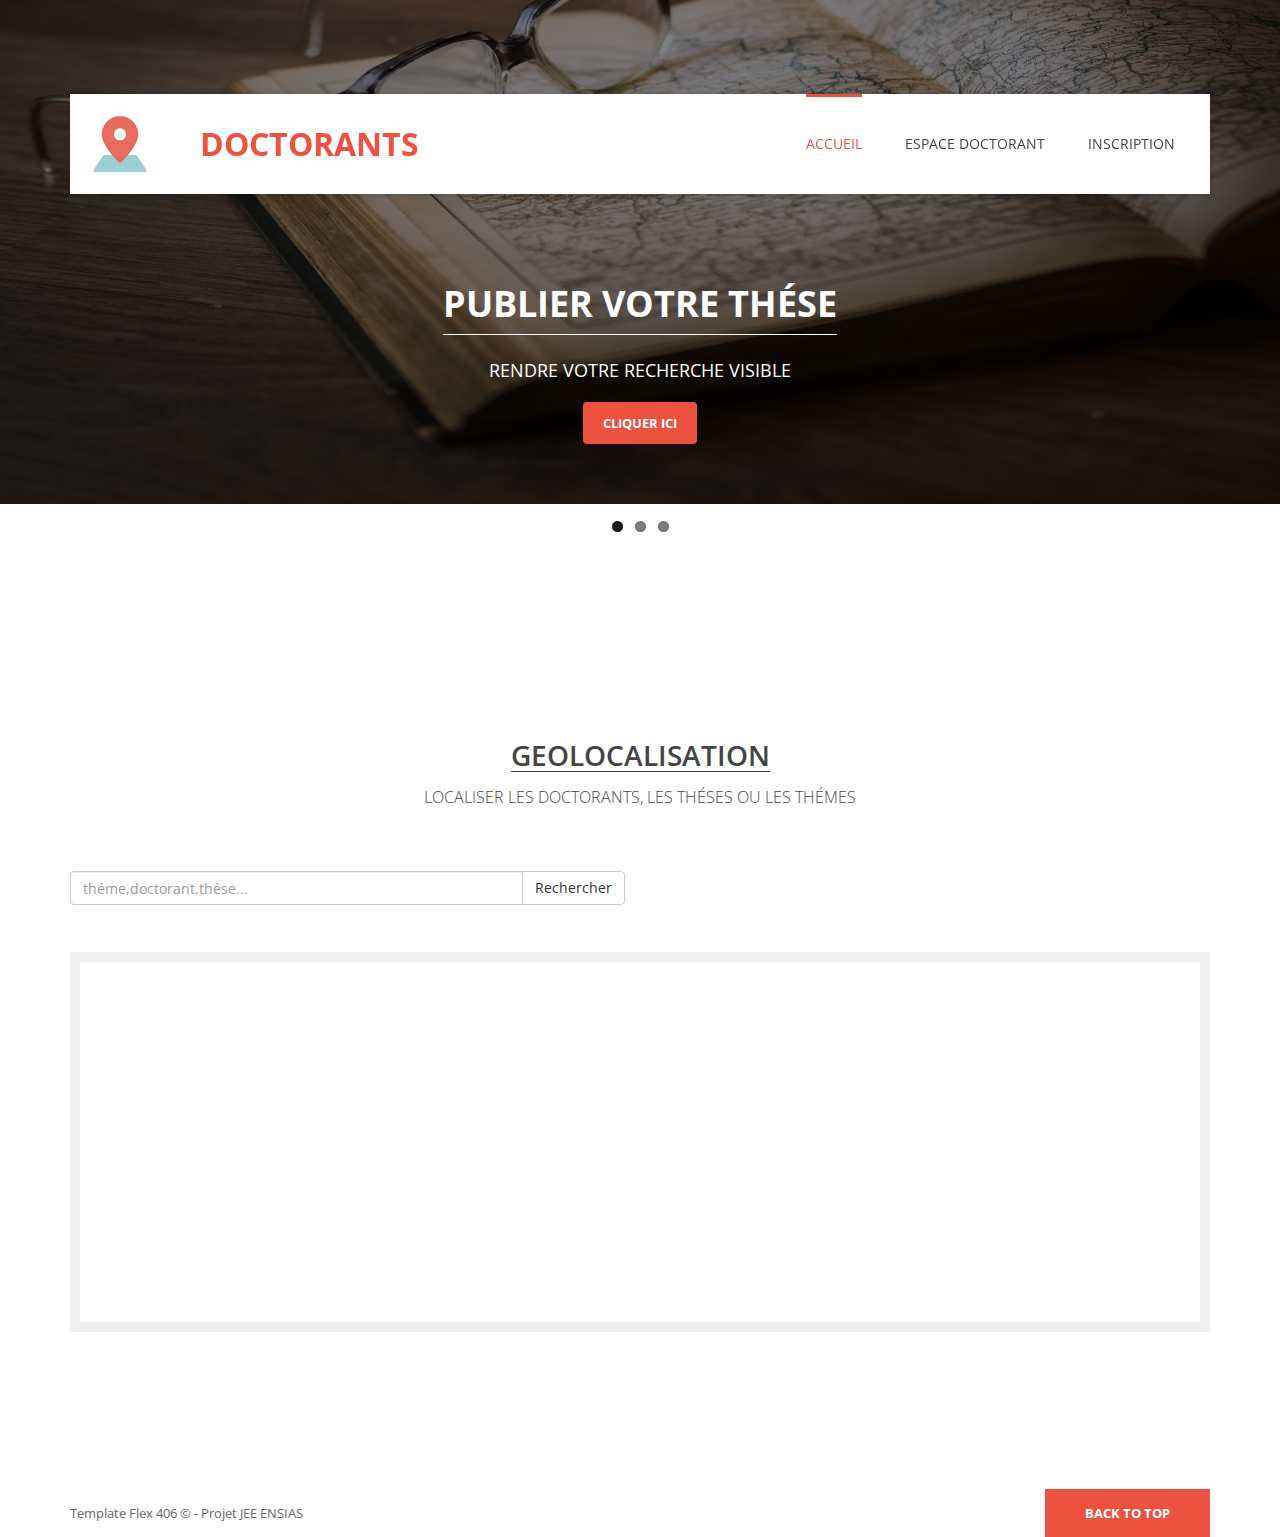
<file: Geo/WebContent/Index/index.html>
<!DOCTYPE html>
<!--[if lt IE 7]>      <html class="no-js lt-ie9 lt-ie8 lt-ie7"> <![endif]-->
<!--[if IE 7]>         <html class="no-js lt-ie9 lt-ie8"> <![endif]-->
<!--[if IE 8]>         <html class="no-js lt-ie9"> <![endif]-->
<!--[if gt IE 8]><!--> <html class="no-js"> <!--<![endif]-->
    <head>
        <meta charset="utf-8">
        <title>Réseau doctorants</title>
    	<meta name="description" content="">
        <meta name="viewport" content="width=device-width, initial-scale=1">
<!-- 
Flex Template 
http://www.templatemo.com/tm-406-flex
-->
        <link href='http://fonts.googleapis.com/css?family=Open+Sans:400,300,600,700,800' rel='stylesheet' type='text/css'>
        
        <link rel="stylesheet" href="css/bootstrap.min.css">
        <link rel="stylesheet" href="css/font-awesome.css">
        <link rel="stylesheet" href="css/animate.css">
        <link rel="stylesheet" href="css/templatemo_misc.css">
        <link rel="stylesheet" href="css/templatemo_style.css">

        <script src="js/vendor/modernizr-2.6.1-respond-1.1.0.min.js"></script>
    </head>
    <body>
        <!--[if lt IE 7]>
            <p class="chromeframe">You are using an outdated browser. <a href="http://browsehappy.com/">Upgrade your browser today</a> or <a href="http://www.google.com/chromeframe/?redirect=true">install Google Chrome Frame</a> to better experience this site.</p>
        <![endif]-->


        <div class="site-main" id="sTop">
            <div class="site-header">
               
                <div class="main-header">
                    <div class="container">
                        <div id="menu-wrapper">
                            <div class="row">
                                <div class="logo-wrapper col-md-2 col-sm-2"> 
                                    <h1>
                                        <a href="#">Doctorants</a>
                                    </h1>
                                </div> <!-- /.logo-wrapper -->
                                <div class="col-md-10 col-sm-10 main-menu text-right">
                                    <div class="toggle-menu visible-sm visible-xs"><i class="fa fa-bars"></i></div>
                                    <ul class="menu-first">
                                        <li class="active"><a href="#">Accueil</a></li>
                                        
                                        <li><a href="#connexion">Espace doctorant</a></li>
                                        <li><a href="#inscription">Inscription</a></li>                                 
                                    </ul>                                    
                                </div> <!-- /.main-menu -->
                            </div> <!-- /.row -->
                        </div> <!-- /#menu-wrapper -->                        
                    </div> <!-- /.container -->
                </div> <!-- /.main-header -->
            </div> <!-- /.site-header -->
            <div class="site-slider">
                <div class="slider">
                    <div class="flexslider">
                        <ul class="slides">
                            <li>
                                <div class="overlay"></div>
                                <img src="images/slide1.jpg" alt="">
                                <div class="slider-caption visible-md visible-lg">
                                    <h2>Publier votre thése</h2>
                                    <p>rendre votre recherche visible</p>
                                    <a href="#" class="slider-btn">Cliquer ici</a>
                                </div>
                            </li>
                            <li>
                                <div class="overlay"></div>
                                <img src="images/slide2.jpg" alt="">
                                <div class="slider-caption visible-md visible-lg">
                                    <h2>Rejoindre le réseau des doctorants</h2>
                                    <p></p>
                                    <a href="#" class="slider-btn">Cliquer ici</a>
                                </div>
                            </li>
                            <li>
                                <div class="overlay"></div>
                                <img src="images/slide3.jpg" alt="">
                                <div class="slider-caption visible-md visible-lg">
                                    <h2>Geolocalisation</h2>
                                    <p>Effectuer des recherches sur les théses, les doctorants, ou les thémes</p>
                                    <a href="#search" class="slider-btn">Cliquer ici</a>
                                </div>
                            </li>
                        </ul>
                    </div> <!-- /.flexslider -->
                </div> <!-- /.slider -->
            </div> <!-- /.site-slider -->
        </div> <!-- /.site-main -->


  

        <div class="content-section" id="contact">
            <div class="container">
                <div class="row">
                    <div class="heading-section col-md-12 text-center">
                        <h2 id="search">Geolocalisation</h2>
                        <p>localiser les doctorants, les théses ou les thémes</p>
                    </div> <!-- /.heading-section -->
                </div> <!-- /.row -->
				<div class="row">
 
  <div class="col-lg-6">
    <div class="input-group" id="fr">
      <input type="text" class="form-control"  id="searchInput" placeholder="théme,doctorant,thése...">
      <span class="input-group-btn">
        <button class="btn btn-default" type="button" id="searchBtn">Rechercher</button>
      </span>
	  
    </div><!-- /input-group -->
  </div><!-- /.col-lg-6 -->
</div><!-- /.row -->
<br><br>
				
                <div class="row">
                    <div class="col-md-12">
                       <div class="googlemap-wrapper">
                            <div id="map_canvas" class="map-canvas"></div>
                        </div> <!-- /.googlemap-wrapper -->
                    </div> <!-- /.col-md-12 -->
                </div> <!-- /.row -->
               
            </div> <!-- /.container -->
        </div> <!-- /#contact -->
            
        <div id="footer">
            <div class="container">
                <div class="row">
                    <div class="col-md-8 col-xs-12 text-left">
                        <span>Template Flex 406 &copy - Projet JEE ENSIAS </span>
                  </div> <!-- /.text-center -->
                    <div class="col-md-4 hidden-xs text-right">
                        <a href="#top" id="go-top">Back to top</a>
                    </div> <!-- /.text-center -->
                </div> <!-- /.row -->
            </div> <!-- /.container -->
        </div> <!-- /#footer -->
        
        <script src="js/vendor/jquery-1.11.0.min.js"></script>
        <script>window.jQuery || document.write('<script src="js/vendor/jquery-1.11.0.min.js"><\/script>')</script>
        <script src="js/bootstrap.js"></script>
        <script src="js/plugins.js"></script>
        <script src="js/main.js"></script>

        <!-- Google Map -->
        <script src="http://maps.google.com/maps/api/js?sensor=true"></script>
        <script src="js/vendor/jquery.gmap3.min.js"></script>
        
        <!-- Google Map Init-->
        <script type="text/javascript">
            jQuery(function($){
                $('#map_canvas').gmap3({
                    marker:{
                        address: '37.769725, -122.462154' 
                    },
                        map:{
                        options:{
                        zoom: 15,
                        scrollwheel: false,
                        streetViewControl : true
                        }
                    }
                });

                /* Simulate hover on iPad
                 * http://stackoverflow.com/questions/2851663/how-do-i-simulate-a-hover-with-a-touch-in-touch-enabled-browsers
                 --------------------------------------------------------------------------------------------------------------*/ 
                $('body').bind('touchstart', function() {});
            });
			$( "#searchBtn" ).click(function() {
				var Search= $("#searchInput").val();
				
				
			});
        </script>
        <!-- templatemo 406 flex -->
    </body>
</html>
</file>
<file: Geo/WebContent/Index/css/templatemo_style.css>
/* 

Flex Template 

http://www.templatemo.com/tm-406-flex

*/

html, body, div, span, applet, object, iframe, h1, h2, h3, h4, h5, h6, p, blockquote, pre, a, abbr, acronym, address, big, cite, code, del, dfn, em, img, ins, kbd, q, s, samp, small, strike, strong, sub, sup, tt, var, b, u, i, center, dl, dt, dd, ol, ul, li, fieldset, form, label, legend, table, caption, tbody, tfoot, thead, tr, th, td, article, aside, canvas, details, embed, figure, figcaption, footer, header, hgroup, menu, nav, output, ruby, section, summary, time, mark, audio, video {
  margin: 0;
  padding: 0;
  border: 0;
  font-size: 100%;
  vertical-align: baseline;
}

body {
  line-height: 1;
}

.blue {
	color: #06C;
}

.green {
	color: #090;
}

ol,
ul {
  list-style: none;
}

blockquote,
q {
  quotes: none;
}

blockquote:before,
blockquote:after {
  content: '';
  content: none;
}

table {
  border-collapse: collapse;
  border-spacing: 0;
}

html {
  font-size: 100%;
  -webkit-text-size-adjust: 100%;
  -ms-text-size-adjust: 100%;
}

a:focus {
  outline: none;
  text-decoration: none;
}

a:active {
  text-decoration: none;
}

article,
aside,
details,
figcaption,
figure,
footer,
header,
hgroup,
nav,
section,
img {
  display: block;
}

audio,
canvas,
video {
  display: inline-block;
  *display: inline;
  *zoom: 1;
}

audio:not([controls]) {
  display: none;
}

sub,
sup {
  line-height: 0;
  position: relative;
  vertical-align: baseline;
}

sup {
  top: -.5em;
}

sub {
  bottom: -.25em;
}

img {
  border: 0;
  -ms-interpolation-mode: bicubic;
}

button,
input,
select,
textarea {
  font-size: 100%;
  margin: 0;
  vertical-align: baseline;
  *vertical-align: middle;
}

button,
input {
  line-height: normal;
  *overflow: visible;
}

button::-moz-focus-inner,
input::-moz-focus-inner {
  border: 0;
  padding: 0;
}

button,
input[type="button"],
input[type="reset"],
input[type="submit"] {
  cursor: pointer;
  -webkit-appearance: button;
}

input[type="search"] {
  -webkit-appearance: textfield;
  -webkit-box-sizing: content-box;
  -moz-box-sizing: content-box;
  box-sizing: content-box;
}

input[type="search"]:-webkit-search-decoration {
  -webkit-appearance: none;
}

textarea {
  overflow: auto;
  vertical-align: top;
}

body {
  font-family: "Open Sans", Arial, sans-serif;
  font-size: .83em;
  line-height: 1.75;
  color: #666666;
  background-color: white;
  text-rendering: optimizeLegibility;
  overflow-x: hidden;
}

a {
  color: #ec523f;
  text-decoration: none;
  -webkit-transition: all 200ms ease-in-out;
  -moz-transition: all 200ms ease-in-out;
  transition: all 200ms ease-in-out;
}
a:hover {
  color: black;
  text-decoration: none;
}

h1, h2, h3, h4, h5, h6 {
  font-family: "Open Sans", Arial, sans-serif;
  color: #444444;
}

*, *:before, *:after {
  -moz-box-sizing: border-box;
  -webkit-box-sizing: border-box;
  box-sizing: border-box;
}

button,
input,
select,
textarea {
  border: 1px solid #d5d5d5;
  outline: 0;
  padding: 10px 12px;
  color: #666666;
}
button:focus,
input:focus,
select:focus,
textarea:focus {
  border-color: #666666;
}

.text-right {
  text-align: right;
}

.text-left {
  text-align: left;
}

.text-center {
  text-align: center;
}

.main-btn {
  color: white;
  border: 1px solid white;
  padding: 12px 20px;
  text-transform: uppercase;
  font-weight: 700;

}

hr {
  display: block;
  height: 1px;
  border: 0;
  border-top: 1px solid #e2e2e2;
  margin: 40px 0;
}

.site-header ul.social-icons {
  position: relative;
  z-index: 11;
  margin: 30px 0;
}
.site-header ul.social-icons li {
  display: inline-block;
  margin: 0 2px;
}
.site-header ul.social-icons li a {
  width: 36px;
  height: 36px;
  background-color: white;
  color: #444444;
  text-align: center;
  line-height: 36px;
  border-radius: 18px;
  -webkit-border-radius: 18px;
  -moz-border-radius: 18px;
}

.main-header {
  position: fixed;
  width: 100%;
  margin: 0 auto;
  z-index: 1000;
  top: 94px;
  -webkit-transition: all 150ms ease-in-out;
  -moz-transition: all 150ms ease-in-out;
  transition: all 150ms ease-in-out;
}

.scrolled {
  position: fixed;
  left: 0;
  top: 0;
  -webkit-transition: all 150ms ease-in-out;
  -moz-transition: all 150ms ease-in-out;
  transition: all 150ms ease-in-out;
}

#menu-wrapper {
  background-color: white;
  overflow: hidden;
  -moz-box-shadow: 1px 1px 3px 2px rgba(0, 0, 0, 0.07);
  -webkit-box-shadow: 1px 1px 3px 2px rgba(0, 0, 0, 0.07);
  box-shadow: 1px 1px 3px 2px rgba(0, 0, 0, 0.07);
}

.logo-wrapper {
  background: url(../images/logo.png) no-repeat;
  height: 100px;
  background-position: 15px;
}
.logo-wrapper a {
  display: inline-block;
  overflow: hidden;
  padding-left: 130px;
  line-height: 100px;
  text-transform: uppercase;
  color: #ec523f;
  font-size: 32px;
  font-weight: 700;
}

.main-menu ul li {
  display: inline-block;
  margin: 0 20px;
}
.main-menu ul li:last-child {
  margin-right: 35px;
}
.main-menu ul li a {
  text-transform: uppercase;
  font-size: 14px;
  color: #444444;
  line-height: 100px;
  padding-top: 37px;
}
.main-menu ul li.active a {
  border-top: 3px solid #ec523f;
  color: #ec523f;
}

.toggle-menu {
  width: 36px;
  height: 36px;
  float: right;
  margin-top: 33px;
  margin-right: 30px;
  text-align: center;
  line-height: 36px;
  font-size: 14px;
  background: #EC523F;
  display: inline-block;
  color: white;
  cursor:pointer;
}

/*.menu-responsive {
  display: none;
  background-color: rgba(50, 50, 50, 0.88);
}
.menu-responsive ul li {
  padding: 5px 0px 5px 25px;
}
.menu-responsive ul li a {
  display: block;
  color: white;
  text-transform: uppercase;
  font-size: 14px;
}
.menu-responsive ul li.active a {
  color: #ec523f;
}*/

.flexslider {
  position: relative;
  top: -96px;
}
.flexslider .overlay {
  position: absolute;
  top: 0;
  left: 0;
  z-index: 8;
  background: rgba(0, 0, 0, 0.5);
  width: 100%;
  height: 100%;
}
.flexslider .slider-caption {
  position: absolute;
  z-index: 9;
  width: 100%;
  text-align: center;
  top: 380px;
  left: 0;
}
.flexslider .slider-caption h2 {
  color: white;
  text-transform: uppercase;
  font-size: 36px;
  font-weight: 700;
  border-bottom: 1px solid white;
  padding-bottom: 10px;
  display: inline-block;
}
.flexslider .slider-caption p {
  color: white;
  text-transform: uppercase;
  font-size: 18px;
  margin-top: 20px;
  margin-bottom: 26px;
  display: block;
}
.flexslider .slider-caption a.slider-btn {
  color: white;
  background-color: #ec523f;
  padding: 12px 20px;
  border-radius: 4px;
  text-transform: uppercase;
  font-weight: 700;
}
@media screen and (min-width: 989px) {
  .flexslider .slider-caption {
    top: 230px;
  }
}
@media screen and (min-width: 1200px) {
  .flexslider .slider-caption {
    top: 380px;
  }
}
@media screen and (max-width: 1199px) {
  .main-menu ul li {
    margin-left: 15px;
    margin-right: 15px;
  }
  .main-menu ul li:last-child {
    margin-right: 30px;
  }
}
@media screen and (max-width: 991px) {
  .logo-wrapper { 
    background-size: contain;     
  }
  .logo-wrapper{
    height: 50px;
  }
  .logo-wrapper a {
    line-height: 50px;
    padding-left: 70px;
  }
  .toggle-menu {
    margin-top: 7px;
    margin-right: 10px;
  }
  .main-menu ul li {
    display: block;
  }
  .menu-first.show {
    /*opacity: 1;*/
    /*height: auto;  */  
    margin-top: 10px;
    display: block;
    /*transition: opacity 1s, height 0;*/
  }
  .menu-first {
    float: right;
    overflow: auto;
    width: 100%;  
    display: none;  
    /*opacity: 1;  */  
    /*height: 0;  */  
    /*background: rgba(50, 50, 50, 0.88);*/
    /*transition: opacity 1s, height 0 1s; */
    /*transition: all 0.3s ease;    */
  }
  .main-menu ul li a {
    line-height: 40px;
    padding-top: 10px;   
  }
  .main-menu ul li.active a {
    border-top: none;
  }
  .main-menu ul li:last-child { margin-right: 20px; }
}
@media screen and (max-width: 767px) {
  .main-header {
    top: 0;
  }
  .site-header {
    margin-top: 40px;
  }
  .logo-wrapper {
    float: left;
  }
  .menu-first {
    margin-top: 0;
  }
  .flexslider {
    margin-top: 80px;
  }
}

@media screen and (max-height: 500px) {
  .menu-first.show {
    max-height: 250px;
    padding-right: 15px;
  }
}

.content-section {
  margin-top: 80px;
  padding-top: 60px;
}

.heading-section {
  margin-bottom: 60px;
}
.heading-section h2 {
  font-size: 28px;
  font-weight: 600;
  text-transform: uppercase;
  border-bottom: 1px solid #444444;
  display: inline-block;
}
.heading-section p {
  color: #444444;
  font-size: 16px;
  font-weight: 300;
  text-transform: uppercase;
  margin-top: 10px;
}

.small-text {
  color: #aaaaaa;
}

.space-fixed {
  width: 100%;
  height: 130px;
  overflow: hidden;
  position: relative;
}

.content-section#services {
  margin-top: 0px;
}

.service-item {
  position: relative;
  color: white;
  text-align: center;
  margin-bottom: 30px;
}

.service-item a {
	color: #ffff66;
}

.service-item a:hover {
	color: black;
}

.service-item .service-icon {
  font-size: 3em;
  padding: 110px 0;
}
.service-item .service-content {
  padding: 10px;
  position: absolute;
  top: 0;
  left: 0;
  width: 100%;
  height: 100%;
  opacity: 0;
  visibility: hidden;
  -webkit-transition: all 200ms ease-in-out;
  -moz-transition: all 200ms ease-in-out;
  transition: all 200ms ease-in-out;
}
.service-item .service-content .inner-service {
  padding: 20px;
}
.service-item .service-content h3 {
  font-size: 18px;
  text-transform: uppercase;
  color: white;
  display: inline-block;
  padding-bottom: 10px;
  border-bottom: 1px solid white;
  margin-bottom: 15px;
}
.service-item:hover .service-icon {
  opacity: 0;
  visibility: hidden;
}
.service-item:hover .service-content {
  opacity: 1;
  visibility: visible;
}

#service-1 {
  background-color: #1abc9c;
}

#service-2 {
  background-color: #e67e22;
}

#service-3 {
  background-color: #3498db;
}

#service-4 {
  background-color: #2ecc71;
}

.portfolio-item {
  margin-bottom: 30px;
}
.portfolio-item .portfolio-thumb {
  position: relative;
  overflow: hidden;
}
.portfolio-item .portfolio-thumb img {
  width: 100%;
}
.portfolio-item .portfolio-thumb .portfolio-overlay {
  background-color: #ec523f;
  position: absolute;
  width: 100%;
  height: 100%;
  top: 0;
  left: 0;
  padding: 25px;
  text-align: center;
  color: white;
  opacity: 0;
  visibility: hidden;
  -webkit-transition: all 200ms ease-in-out;
  -moz-transition: all 200ms ease-in-out;
  transition: all 200ms ease-in-out;
}
.portfolio-item .portfolio-thumb .portfolio-overlay h3 {
  font-size: 18px;
  text-transform: uppercase;
  color: white;
  padding-bottom: 10px;
  margin-bottom: 10px;
  display: inline-block;
  border-bottom: 1px solid white;
}
.portfolio-item .portfolio-thumb .portfolio-overlay a.expand {
  margin-top: 15px;
  width: 36px;
  height: 36px;
  border-radius: 18px;
  -webkit-border-radius: 18px;
  -moz-border-radius: 18px;
  background-color: white;
  display: inline-block;
  text-align: center;
}
.portfolio-item .portfolio-thumb .portfolio-overlay a.expand i {
  line-height: 36px;
}
.portfolio-item .portfolio-thumb:hover .portfolio-overlay {
  opacity: 1;
  visibility: visible;
}

.team-member {
  margin-bottom: 30px;
}
.team-member .member-thumb {
  position: relative;
  overflow: hidden;
  border-radius: 50%;
  -webkit-border-radius: 50%;
  -moz-border-radius: 50%;
}
.team-member .member-thumb img {
  width: 100%;
}
.team-member .member-thumb .team-overlay {
  position: absolute;
  width: 100%;
  height: 100%;
  border-radius: 50%;
  -webkit-border-radius: 50%;
  -moz-border-radius: 50%;
  text-align: center;
  top: 0;
  left: 0;
  background-color: #ec523f;
  color: white;
  opacity: 0;
  visibility: hidden;
  -webkit-transition: all 200ms ease-in-out;
  -moz-transition: all 200ms ease-in-out;
  transition: all 200ms ease-in-out;
}
.team-member .member-thumb .team-overlay h3 {
  font-size: 18px;
  text-transform: uppercase;
  color: white;
  display: inline-block;
  padding-bottom: 10px;
  border-bottom: 1px solid white;
  margin-top: 64px;
}
.team-member .member-thumb .team-overlay span {
  text-transform: uppercase;
  font-weight: 300;
  margin-top: 10px;
  display: block;
}
.team-member .member-thumb .team-overlay ul.social {
  display: block;
  margin-top: 20px;
}
.team-member .member-thumb .team-overlay ul.social li {
  display: inline-block;
}
.team-member .member-thumb .team-overlay ul.social li a {
  width: 36px;
  height: 36px;
  background-color: white;
  line-height: 40px;
  color: #ec523f;
  border-radius: 18px;
  -webkit-border-radius: 18px;
  -moz-border-radius: 18px;
}
.team-member .member-thumb:hover .team-overlay {
  opacity: 1;
  visibility: visible;
}

.skills-heading {
  margin-top: 60px;
  margin-bottom: 50px;
}
.skills-heading h3.skills-title {
  font-style: italic;
  font-size: 18px;
  text-transform: uppercase;
  color: #5e5e5e;
}
.skills-heading .small-text {
  font-style: italic;
}

.progress {
  height: 34px;
  box-shadow: none;
  border-radius: 0;
  background-color: #e7e7e7;
  margin-bottom: 10px;
}

.progress-bar {
  line-height: 34px;
  text-align: left;
  padding-left: 15px;
  text-transform: uppercase;
  font-weight: 700;
  background-color: #ec523f;
  box-shadow: none;
}

.googlemap-wrapper {
  height: 380px;
  margin-bottom: 40px;
}

.map-canvas {
  height: 380px;
  border: 10px solid #efefef;
}

.contact-info {
  margin-top: 40px;
}

.contact-form input {
  width: 100%;
  margin-bottom: 15px;
}
.contact-form textarea {
  width: 100%;
  max-width: 100%;
  height: 120px;
}
.contact-form .mainBtn {
  margin-top: 15px;
  color: white;
  background-color: #ec523f;
  text-transform: uppercase;
  border: 0;
}

#go-top {
  background-color: #ec523f;
  color: white;
  padding: 15px 40px;
  text-transform: uppercase;
  font-weight: 700;
}

#footer {
  margin-top: 130px;
}



/*
body, p, div, h1, h2, h3, h4, h5, h6 {
	font-family: "Open Sans", Arial, Verdana, Geneva, sans-serif;
   	font-style: normal;
}
*/
</file>
<file: Geo/WebContent/Index/css/templatemo_misc.css>
/*
 * jQuery FlexSlider v2.2.0
 * http://www.woothemes.com/flexslider/
 *
 * Copyright 2012 WooThemes
 * Free to use under the GPLv2 license.
 * http://www.gnu.org/licenses/gpl-2.0.html
 *
 * Contributing author: Tyler Smith (@mbmufffin)
 */
/* Browser Resets
*********************************/
.flex-container a:active,
.flexslider a:active,
.flex-container a:focus,
.flexslider a:focus {
  outline: none;
}

.slides,
.flex-control-nav,
.flex-direction-nav {
  margin: 0;
  padding: 0;
  list-style: none;
}

/* Icon Fonts
*********************************/
/* Font-face Icons */
@font-face {
  font-family: 'flexslider-icon';
  src: url("../fonts/flexslider-icon.eot");
  src: url("../fonts/flexslider-icon.eot?#iefix") format("embedded-opentype"), url("../fonts/flexslider-icon.woff") format("woff"), url("../fonts/flexslider-icon.ttf") format("truetype"), url("../fonts/flexslider-icon.svg#flexslider-icon") format("svg");
  font-weight: normal;
  font-style: normal;
}
/* FlexSlider Necessary Styles
*********************************/
.flexslider {
  margin: 0;
  padding: 0;
}

.flexslider .slides > li {
  display: none;
  -webkit-backface-visibility: hidden;
}

/* Hide the slides before the JS is loaded. Avoids image jumping */
.flexslider .slides img {
  width: 100%;
  display: block;
}

.flex-pauseplay span {
  text-transform: capitalize;
}

/* Clearfix for the .slides element */
.slides:after {
  content: "\0020";
  display: block;
  clear: both;
  visibility: hidden;
  line-height: 0;
  height: 0;
}

html[xmlns] .slides {
  display: block;
}

* html .slides {
  height: 1%;
}

/* No JavaScript Fallback */
/* If you are not using another script, such as Modernizr, make sure you
 * include js that eliminates this class on page load */
.no-js .slides > li:first-child {
  display: block;
}

/* FlexSlider Default Theme
*********************************/
.flexslider {
  margin: 0 0;
  background: #eee;
  position: relative;
  zoom: 1;
}

.flex-viewport {
  max-height: 2000px;
  -webkit-transition: all 1s ease;
  -moz-transition: all 1s ease;
  -o-transition: all 1s ease;
  transition: all 1s ease;
}

.loading .flex-viewport {
  max-height: 300px;
}

.flexslider .slides {
  zoom: 1;
}

.carousel li {
  margin-right: 5px;
}

/* Direction Nav */
.flex-direction-nav {
  *height: 0;
}

.flex-direction-nav a {
  display: block;
  width: 40px;
  height: 40px;
  margin: -20px 0 0;
  position: absolute;
  top: 50%;
  z-index: 10;
  overflow: hidden;
  opacity: 0;
  cursor: pointer;
  color: rgba(0, 0, 0, 0.8);
  text-shadow: 1px 1px 0 rgba(255, 255, 255, 0.3);
  -webkit-transition: all .3s ease;
  -moz-transition: all .3s ease;
  transition: all .3s ease;
}

.flex-direction-nav .flex-prev {
  left: -50px;
}

.flex-direction-nav .flex-next {
  right: -50px;
  text-align: right;
}

.flexslider:hover .flex-prev {
  opacity: 0.7;
  left: 10px;
}

.flexslider:hover .flex-next {
  opacity: 0.7;
  right: 10px;
}

.flexslider:hover .flex-next:hover, .flexslider:hover .flex-prev:hover {
  opacity: 1;
}

.flex-direction-nav .flex-disabled {
  opacity: 0 !important;
  filter: alpha(opacity=0);
  cursor: default;
}

.flex-direction-nav a:before {
  font-family: "flexslider-icon";
  font-size: 40px;
  display: inline-block;
  content: '\f001';
}

.flex-direction-nav a.flex-next:before {
  content: '\f002';
}

/* Pause/Play */
.flex-pauseplay a {
  display: block;
  width: 20px;
  height: 20px;
  position: absolute;
  bottom: 5px;
  left: 10px;
  opacity: 0.8;
  z-index: 10;
  overflow: hidden;
  cursor: pointer;
  color: #000;
}

.flex-pauseplay a:before {
  font-family: "flexslider-icon";
  font-size: 20px;
  display: inline-block;
  content: '\f004';
}

.flex-pauseplay a:hover {
  opacity: 1;
}

.flex-pauseplay a.flex-play:before {
  content: '\f003';
}

/* Control Nav */
.flex-control-nav {
  width: 100%;
  position: absolute;
  bottom: -40px;
  text-align: center;
}

.flex-control-nav li {
  margin: 0 6px;
  display: inline-block;
  zoom: 1;
  *display: inline;
}

.flex-control-paging li a {
  width: 11px;
  height: 11px;
  display: block;
  background: #666;
  background: rgba(0, 0, 0, 0.5);
  cursor: pointer;
  text-indent: -9999px;
  -webkit-border-radius: 20px;
  -moz-border-radius: 20px;
  -o-border-radius: 20px;
  border-radius: 20px;
  -webkit-box-shadow: inset 0 0 3px rgba(0, 0, 0, 0.3);
  -moz-box-shadow: inset 0 0 3px rgba(0, 0, 0, 0.3);
  -o-box-shadow: inset 0 0 3px rgba(0, 0, 0, 0.3);
  box-shadow: inset 0 0 3px rgba(0, 0, 0, 0.3);
}

.flex-control-paging li a:hover {
  background: #333;
  background: rgba(0, 0, 0, 0.7);
}

.flex-control-paging li a.flex-active {
  background: #000;
  background: rgba(0, 0, 0, 0.9);
  cursor: default;
}

.flex-control-thumbs {
  margin: 5px 0 0;
  position: static;
  overflow: hidden;
}

.flex-control-thumbs li {
  width: 25%;
  float: left;
  margin: 0;
}

.flex-control-thumbs img {
  width: 100%;
  display: block;
  opacity: .7;
  cursor: pointer;
}

.flex-control-thumbs img:hover {
  opacity: 1;
}

.flex-control-thumbs .flex-active {
  opacity: 1;
  cursor: default;
}

@media screen and (max-width: 860px) {
  .flex-direction-nav .flex-prev {
    opacity: 1;
    left: 10px;
  }

  .flex-direction-nav .flex-next {
    opacity: 1;
    right: 10px;
  }
}
#lightbox {
  cursor: pointer;
  position: fixed;
  width: 100%;
  height: 100%;
  top: 0;
  left: 0;
  background: black;
  /* IE Fallback (Solid Colour) */
  background: url([data-uri]);
  background: rgba(0, 0, 0, 0.7);
  -webkit-filter: none !important;
}

#lightbox img {
  display: block;
  position: absolute;
  border: 5px solid #fff;
  box-shadow: 0 0 20px #000;
  border-radius: 1px;
}

body.blurred > * {
  -webkit-filter: blur(2px);
  -webkit-transform: translate3d(0, 0, 0);
}

.lightbox-loading {
  background: url(../images/loading.gif) center center no-repeat;
  width: 31px;
  height: 31px;
  margin: -16px 0 0 -16px;
  position: absolute;
  top: 48%;
  left: 50%;
}

.lightbox-caption {
  display: none;
  position: absolute;
  left: 0;
  bottom: 0;
  width: 100%;
  text-align: center;
  z-index: 1000;
  background: #000;
  background: rgba(0, 0, 0, 0.7);
}

.lightbox-caption p {
  margin: 0 auto;
  max-width: 70%;
  display: inline-block;
  *display: inline;
  *zoom: 1;
  padding: 10px;
  color: #fff;
  font-size: 12px;
  line-height: 18px;
}

.lightbox-button {
  position: absolute;
  z-index: 9999;
  background: no-repeat center center;
  width: 32px;
  height: 32px;
  opacity: 0.4;
  -webkit-transition: all 0.3s;
  -moz-transition: all 0.3s;
  -ms-transition: all 0.3s;
  transition: all 0.3s;
}

.lightbox-button:hover,
.lightbox-button:focus {
  opacity: 1;
  -webkit-transform: scale(1.4);
  -moz-transform: scale(1.4);
  -ms-transform: scale(1.4);
  transform: scale(1.4);
}

.lightbox-close {
  right: 10px;
  top: 10px;
  background-image: url("../images/close.png");
}

.lightbox-next {
  right: 10px;
  top: 48%;
  background-image: url("../images/next.png");
}

.lightbox-previous {
  left: 10px;
  top: 48%;
  background-image: url("../images/previous.png");
}
</file>
